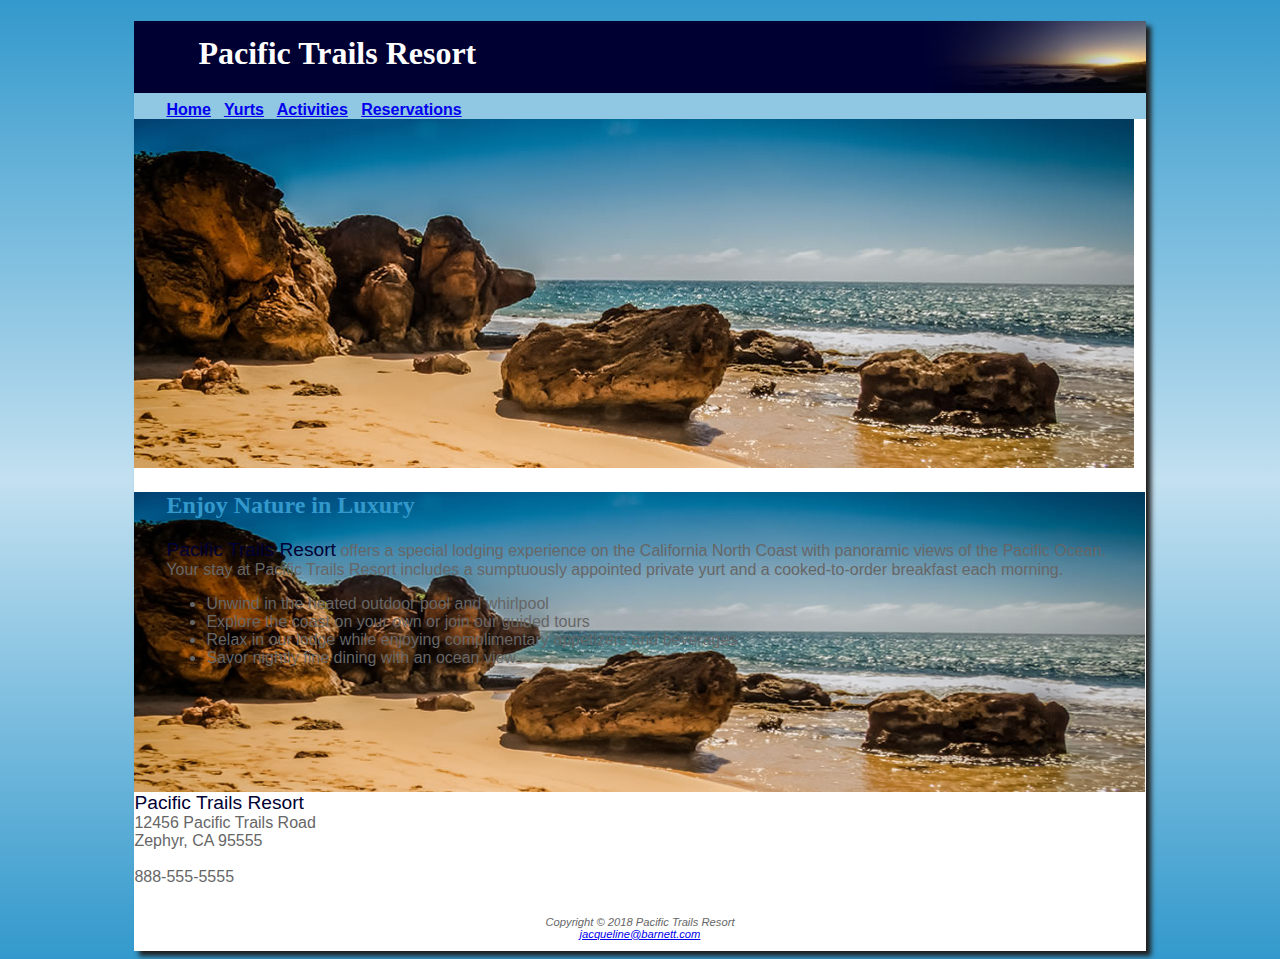
<file: index.html>
<!DOCTYPE html>
<html lang="en">

<head>
  <title>Pacific Trails Resort</title>
  <meta charset="utf-8">
  <link rel="stylesheet" href="pacific.css">

</head>

<body>
  <div id="wrapper">

    <header>
      <h1>Pacific Trails Resort</h1>

    </header>
    <nav>
      <a href="index.html">Home</a> &nbsp;
      <a href="yurts.html">Yurts</a> &nbsp;
      <a href="activities.html">Activities</a> &nbsp;
      <a href="reservations.html">Reservations</a>

    </nav>
    <img src="coast.jpg">
    <div id="homehero">
      <main>
        <h2>Enjoy Nature in Luxury</h2>
        <p><span class="resort">Pacific Trails Resort</span> offers a special lodging experience on the California North
          Coast with panoramic views of the Pacific Ocean. Your stay at Pacific Trails Resort includes a sumptuously appointed private yurt and a cooked-to-order breakfast each morning.</p>
        <ul>
          <li>Unwind in the heated outdoor pool and whirlpool</li>
          <li>Explore the coast on your own or join our guided tours</li>
          <li>Relax in our lodge while enjoying complimentary appetizers and beverages</li>
          <li>Savor nightly fine dining with an ocean view</li>
        </ul>
    </div>
    <div>
      <span class="resort">Pacific Trails Resort</span><br>
      12456 Pacific Trails Road<br>
      Zephyr, CA 95555<br><br>
      888-555-5555<br><br>
    </div>
    </main>
    <footer>
      Copyright &copy; 2018 Pacific Trails Resort<br>
      <a href="mailto:jacqueline@barnett.com">jacqueline@barnett.com</a>
    </footer>
  </div>
</body>

</html>
</file>
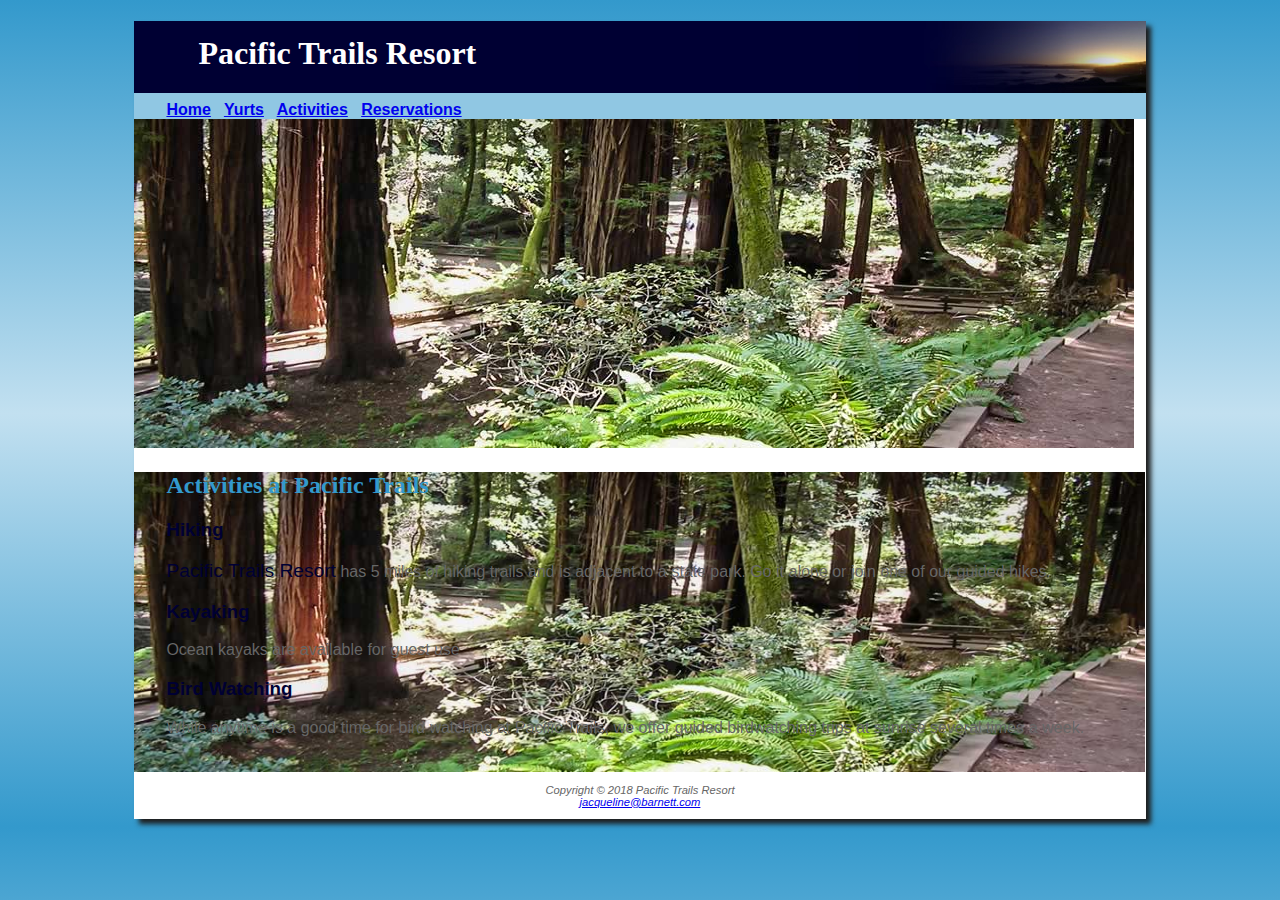
<file: activities.html>
<!DOCTYPE html>
<html lang="en">

<head>
  <title>Pacific Trails Resort :: Activities</title>
  <meta charset="utf-8">
  <link rel="stylesheet" href="pacific.css">
</head>

<body>
  <div id="wrapper">
    <header>
      <h1>Pacific Trails Resort</h1>
    </header>
    <nav>
      <a href="index.html">Home</a> &nbsp;
      <a href="yurts.html">Yurts</a> &nbsp;
      <a href="activities.html">Activities</a> &nbsp;
      <a href="reservations.html">Reservations</a>
    </nav>
    <img src="trail.jpg">
    <div id="trailhero">
      <main>
        <h2>Activities at Pacific Trails</h2>
        <h3>Hiking</h3>
        <p><span class="resort">Pacific Trails Resort</span> has 5 miles of hiking trails and is adjacent to a state park. Go it alone or join one of our guided hikes.</p>
        <h3>Kayaking</h3>
        <p>Ocean kayaks are available for guest use</p>
        <h3>Bird Watching</h3>
        <p>While anytime is a good time for bird watching at Pacific Trails, we offer guided birdwatching trips at sunrise several times a week.</p>
      </main>
    </div>
    <footer>
      Copyright &copy; 2018 Pacific Trails Resort<br>
      <a href="mailto:jacqueline@barnett.com">jacqueline@barnett.com</a>
    </footer>
  </div>
</body>

</html>
</file>
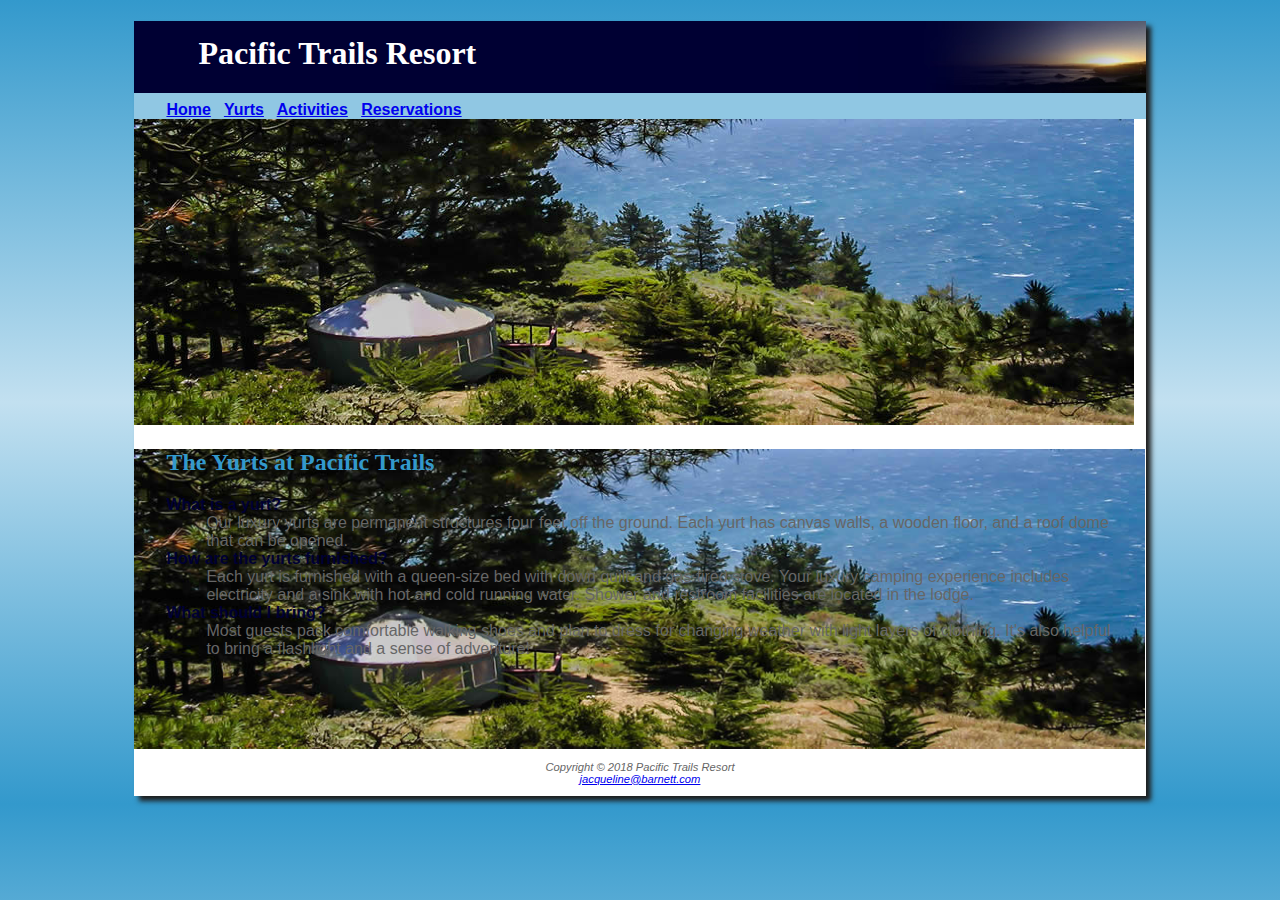
<file: yurts.html>
<!DOCTYPE html>
<html lang="en">

<head>
  <title>Pacific Trails Resort :: Yurts</title>
  <meta charset="utf-8">
  <link rel="stylesheet" href="pacific.css">
</head>

<body>
  <div id="wrapper">
    <header>
      <h1>Pacific Trails Resort</h1>
    </header>
    <nav>
      <a href="index.html">Home</a> &nbsp;
      <a href="yurts.html">Yurts</a> &nbsp;
      <a href="activities.html">Activities</a> &nbsp;
      <a href="reservations.html">Reservations</a>
    </nav>
    <img src="yurt.jpg">
    <div id="yurthero">
      <main>
        <h2>The Yurts at Pacific Trails</h2>
        <dl>
          <dt><strong>What is a yurt?</strong></dt>
          <dd>Our luxury yurts are permanent structures four feet off the ground. Each yurt has
            canvas walls, a wooden floor, and a roof dome that can be opened.</dd>
          <dt><strong>How are the yurts furnished?</strong></dt>
          <dd>Each yurt is furnished with a queen-size bed with down quilt and gas-fired stove.
            Your luxury camping experience includes electricity and a sink with hot and
            cold running water. Shower and restroom facilities are located in the lodge.</dd>
          <dt><strong>What should I bring?</strong></dt>
          <dd>Most guests pack comfortable walking shoes and plan to dress for changing weather with light layers of clothing. It&#39;s also helpful to bring a flashlight and a sense of adventure!</dd>
        </dl>
    </div>
    </main>
    <footer>
      Copyright &copy; 2018 Pacific Trails Resort<br>
      <a href="mailto:jacqueline@barnett.com">jacqueline@barnett.com</a>
    </footer>
  </div>
</body>

</html>
</file>
<file: pacific.css>
body {
  background-color: #3399CC;
  background-image: linear-gradient(to bottom, #3399CC, #C2E0F0, #3399CC);
  color: #666666;
  font-family: Verdana, Arial, sans-serif;
}

header {
  background-color: #000033;
  color: #FFFFFF;
  font-family: Georgia, serif;
}

h1 {
  line-height: 200%;
  background-image: url(sunset.jpg);
  background-repeat: no-repeat;
  background-position: right;
  padding-left: 2em;
  height: 72px;
  margin-bottom: 0;
}

nav {
  font-weight: bold;
  background-color: #90C7E3;
  padding-top: .5em;
  padding-right: .5em;
  padding-bottomg: .5em;
  padding-left: 2em;
}

h2 {
  color: #3399CC;
  font-family: Georgia, serif;
}

dt {
  color: #000033;
  font-weight: bold;
}

.resort {
  color: #000033;
  font-size: 1.2em;
}

footer {
  font-size: .70em;
  font-style: italic;
  text-align: center;
  padding: 1em;
}

h3 {
  color: #000033;
}

main {
  padding-left: 2em;
  padding-right: 2em;
  display: block;
}

#homehero {
  height: 300px;
  background-image: url(coast.jpg);
  background-size: 100% 100%;
  background-repeat: no-repeat;
}

#yurthero {
  height: 300px;
  background-image: url(yurt.jpg);
  background-size: 100% 100%;
  background-repeat: no-repeat;
}

#trailhero {
  height: 300px;
  background-image: url(trail.jpg);
  background-size: 100% 100%;
  background-repeat: no-repeat
}

#wrapper {
  background-color: #FFFFFF;
  min-width: 700px;
  max-width: 1024px;
  width: 80%;
  box-shadow: 5px 5px 5px #1e1e1e;
  margin-left: auto;
  margin-right: auto;
}
</file>
